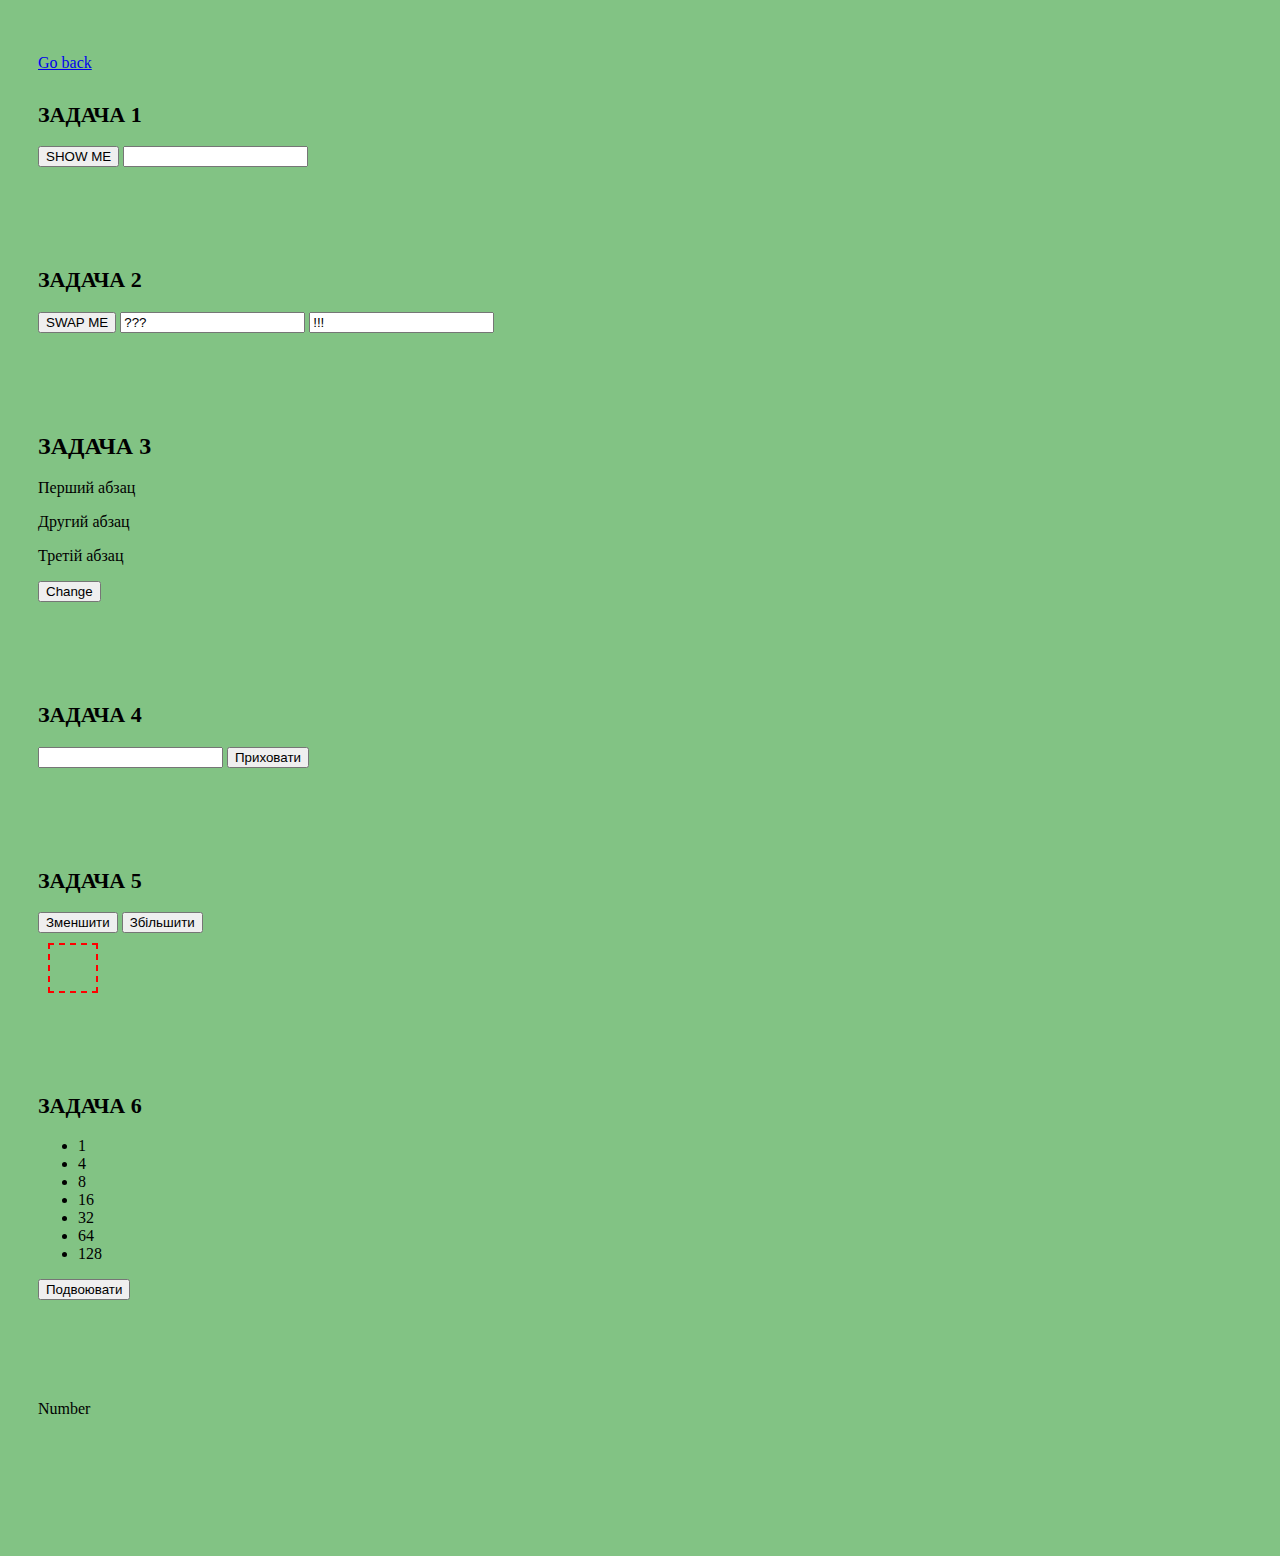
<file: lesson_4.html>
<!DOCTYPE html>
<html lang="en">
<head>
    <meta charset="UTF-8">
    <meta name="viewport" content="width=device-width, initial-scale=1.0">
    <title>lesson 4</title>

    <link rel="stylesheet" href="./сss/lesson4.css">
</head>
<body>
    <p><a href="./index.html">Go back</a></p>

    <!--! Task1 -->
    <div>
        <h2 class="taskTitle">ЗАДАЧА 1</h2>
        <button id="alertButton">SHOW ME</button>
        <input id="alertInput" type="text" />
    </div>

    <!--! Task2 -->
    <div>
        <h2 class="taskTitle">ЗАДАЧА 2</h2>
        <button id="swapButton">SWAP ME</button>
        <input id="leftSwapInput" type="text" value="???" />
        <input id="rightSwapInput" type="text" value="!!!" />
    </div>

    <!--! Task3 -->
    <h2>ЗАДАЧА 3</h2>
    <div id="taskContainer">
        <p>Перший абзац</p>
        <p>Другий абзац</p>
        <p>Третій абзац</p>
    <button id="changeButton">Change</button>
    </div>

    <!--! Task 4  -->
    <div>
        <h2 class="taskTitle">ЗАДАЧА 4</h2>
        <input id="passwordInput" type="text" />
        <button id="passwordButton">Приховати</button>
    </div>

    <!--! Task 5 -->
    <div>
        <h2 class="taskTitle">ЗАДАЧА 5</h2>
        <button class="decrease">Зменшити</button>
        <button class="increase">Збільшити</button>
        <div id="box"></div>
    </div>

    <!--! Task 6 -->
        <h2 class="taskTitle">ЗАДАЧА 6</h2>
    <div class="container">
    <ul class="list">
        <li class="listItem item-1">1</li>
        <li class="listItem item-2">4</li>
        <li class="listItem item-3">8</li>
        <li class="listItem item-4">16</li>
        <li class="listItem item-5">32</li>
        <li class="listItem item-6">64</li>
        <li class="listItem item-7">128</li>
    </ul>
    <button id="double">Подвоювати</button>
    </div>

    <!-- !task7 -->
    <div class="number-container">Number</div>

    

    <script src="./js/lesson_4.js"></script>
</body>
</html>
</file>
<file: сss/lesson4.css>
* {
    box-sizing: border-box;
  }
  
  body {
    padding: 30px;
    background-color: rgb(130, 195, 132);
  }
  
  div {
    margin-bottom: 100px;
  }
  
  #box {
    width: 50px;
    height: 50px;
    border: 2px dashed red;
    margin: 10px;
  }
  .outerCircle,
  .innerCircle {
    margin: 0;
    border-radius: 50%;
  }
  
  .outerCircle {
    width: 40px;
    height: 40px;
    border: 1px solid red;
    display: flex;
    align-items: center;
    justify-content: center;
    position: static;
  }
  
  .innerCircle {
    width: 30px;
    height: 30px;
    background-color: red;
  }
  #circleButton {
    margin-top: 20px;
  }
  
  #place {
    width: 100px;
    height: 200px;
    background-color: green;
  }
  
  .checkboxList {
    display: flex;
    flex-direction: column;
    align-items: flex-start;
    margin-bottom: 15px;
  }
  
  .checkboxWrapper {
    display: flex;
    align-items: center;
    margin: 10px 0;
  }
  .taskTitle {
    margin-top: 30px;
    font-weight: 700;
    font-size: 22px;
  }
  
  .grid {
    display: flex;
    width: 460px;
    height: 460px;
    border: 2px solid white;
    flex-wrap: wrap;
    padding: 0;
    margin: 0;
  }
  
  .gridItem {
    width: calc(100% / 3);
    height: calc(100% / 3);
    background-color: red;
    border: 1px dashed black;
    border-radius: 50%;
    margin: 0;
    padding: 0;
    list-style: none;
  }
  .eventThumb {
    display: flex;
    gap: 10px;
    flex-wrap: wrap;
  }
  
  .eventList {
    list-style: none;
    margin: 0;
    padding: 15px;
    font-size: 18px;
    line-height: 1.5;
    letter-spacing: 0.02em;
  }
  
  .eventKey {
    color: firebrick;
  }
  
  .eventCode {
    color: blueviolet;
  }
  .zooWrapper {
    width: 768px;
    margin: 0 auto;
  }
  
  .animalList {
    display: flex;
    gap: 24px;
    padding-left: 0;
    list-style: none;
  }
  
  .animalElement {
    flex-basis: calc((100% - 3 * 24px) / 4);
  
    border-radius: 5px;
    padding: 15px;
    border: 1px solid firebrick;
  }

  .even {
    background-color: green;
    color: white;
  }
  .odd {
    background-color: yellow;
    color: black;
  }
</file>
